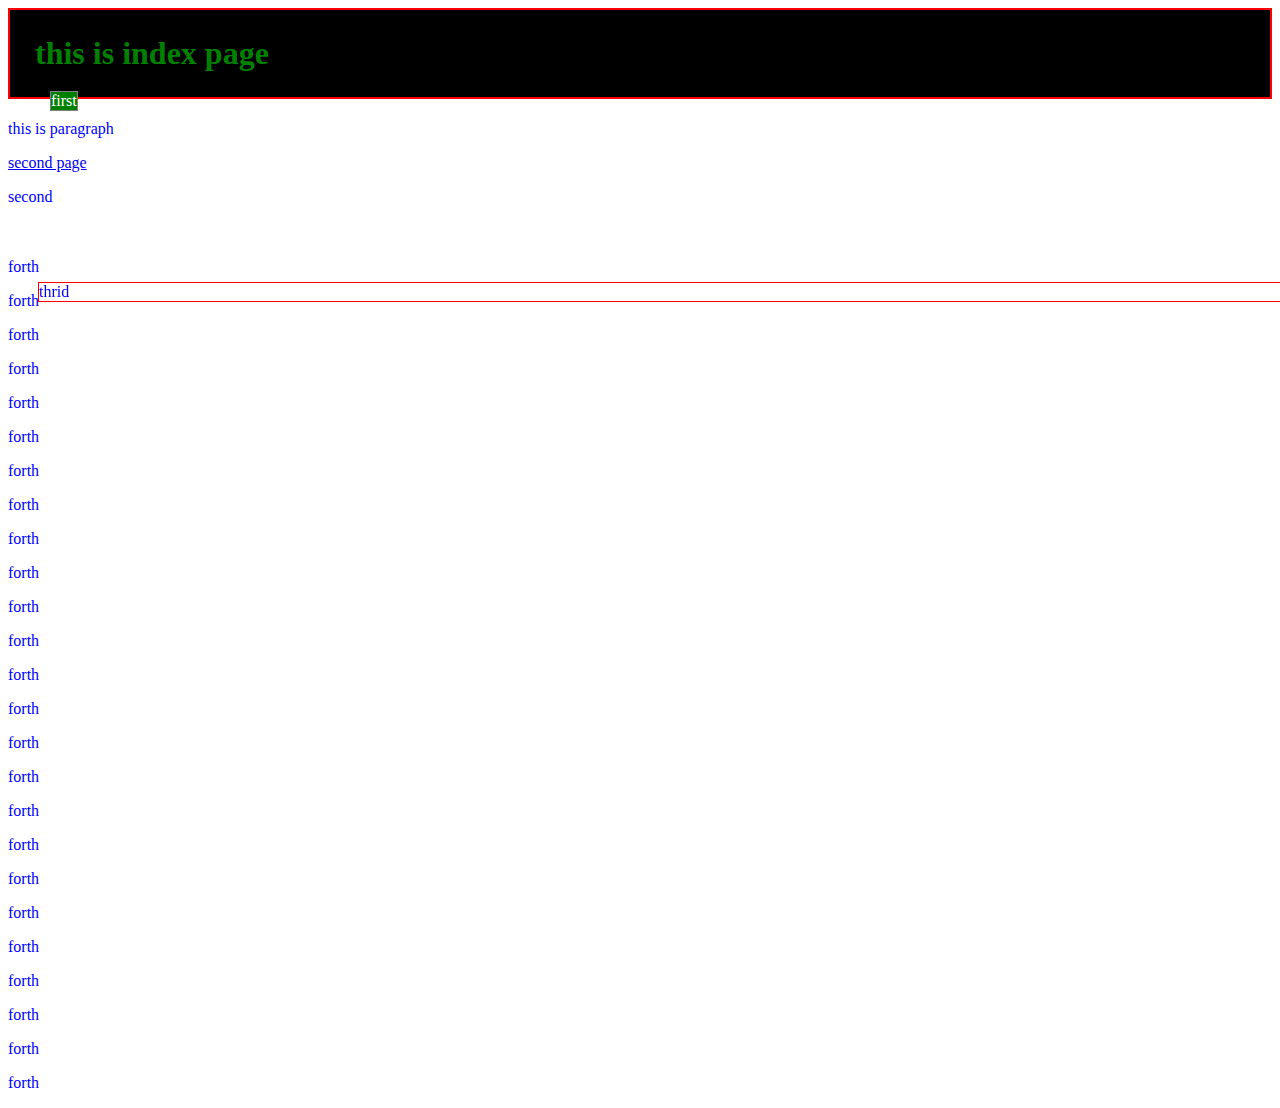
<file: ap/migrations/uplaod/external-css.html>
<html>
<head>
<title>external css</title>
<link rel="stylesheet"  type="text/css" href="donkey.css" />
<style type="text/css">
#thrid{border:1px solid red;
       position:relative;
	   top:60px;
	   left:30px;}
#first{border:1px solid gray;
       background-color:green;
	   color:white; 
	   position:fixed;
	   top:75px;
	   left:50px;}
</style>
</head>
<body>
<h1>this is index page</h1>
<p>this is paragraph</p>
<a href="practice2.html">second page</a>
<p id="first">first</p>
<p>second</p>
<p id="thrid">thrid</p>
<p>forth</p>
<p>forth</p>
<p>forth</p>
<p>forth</p>
<p>forth</p>
<p>forth</p>
<p>forth</p>
<p>forth</p>
<p>forth</p>
<p>forth</p>
<p>forth</p>
<p>forth</p>
<p>forth</p>
<p>forth</p>
<p>forth</p>
<p>forth</p>
<p>forth</p>
<p>forth</p>
<p>forth</p>
<p>forth</p>
<p>forth</p>
<p>forth</p>
<p>forth</p>
<p>forth</p>
<p>forth</p>
</body>
</html>
</file>
<file: ap/migrations/uplaod/donkey.css>
h1{color:green; 
   background-color:black;
   border:2px solid red;
   padding:25px;}
p {color:blue;}
a:active{color:orange;
         text-decoration:underline;}
a:visited{color:gray;
text-decoration:none;}
</file>
